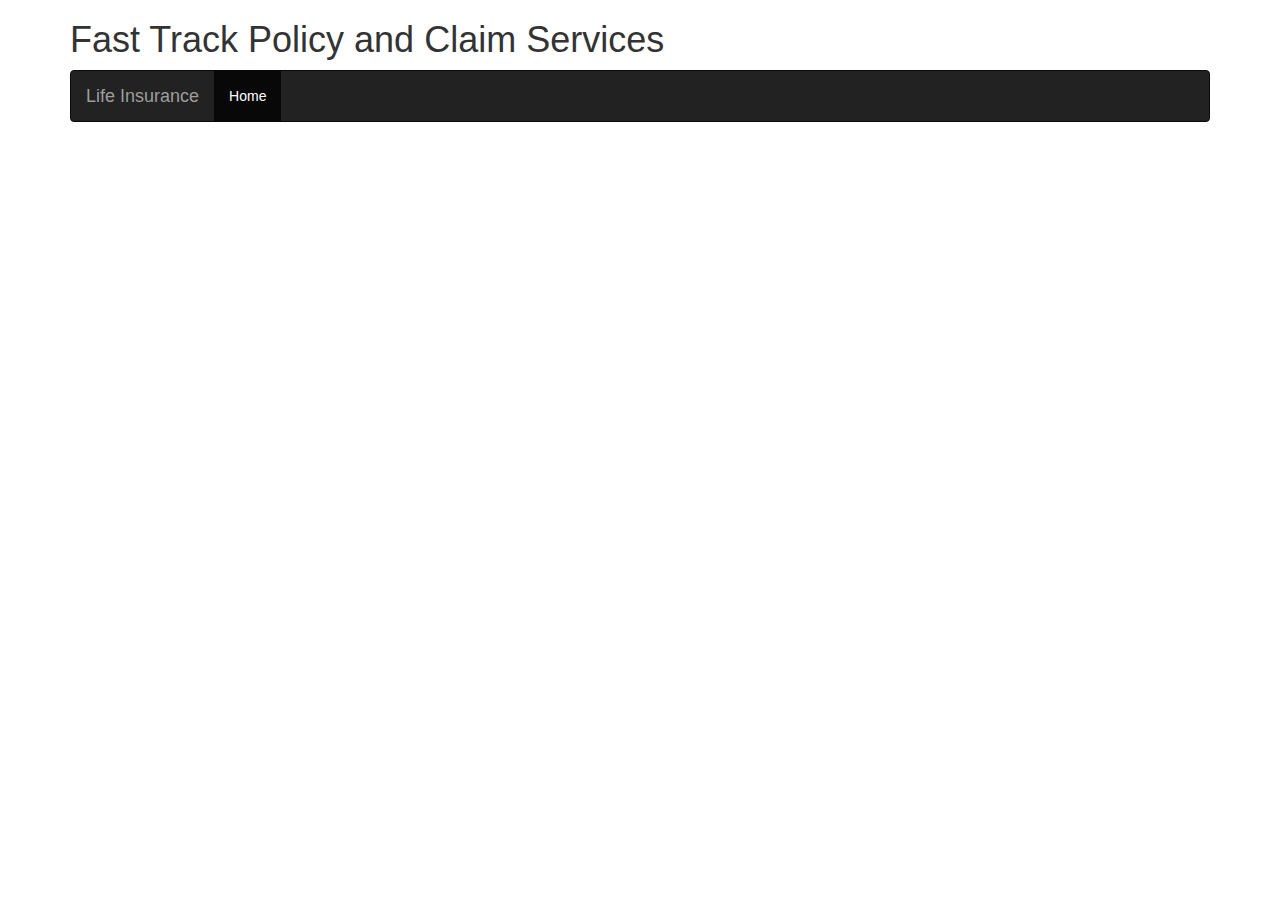
<file: src/app/app.component.html>
<link rel="stylesheet" href="https://maxcdn.bootstrapcdn.com/bootstrap/3.4.0/css/bootstrap.min.css">

<body>
<div class="container">
    <h1> Fast Track Policy and Claim Services</h1>
    <div class="hello">
    <nav class="navbar navbar-inverse">
  <div class="container-fluid">
    <div class="navbar-header">
      <a class="navbar-brand">Life Insurance</a>
    </div>
    <ul class="nav navbar-nav">
      <li class="active"><a [routerLink] = "['/home']">Home</a></li>

    </ul>
  </div>
</nav>
</div>
</div>

</body>

<!-- jQuery library -->
<script src="https://ajax.googleapis.com/ajax/libs/jquery/3.3.1/jquery.min.js"></script>

<!-- Latest compiled JavaScript -->
<script src="https://maxcdn.bootstrapcdn.com/bootstrap/3.4.0/js/bootstrap.min.js"></script>

<router-outlet></router-outlet>
</file>
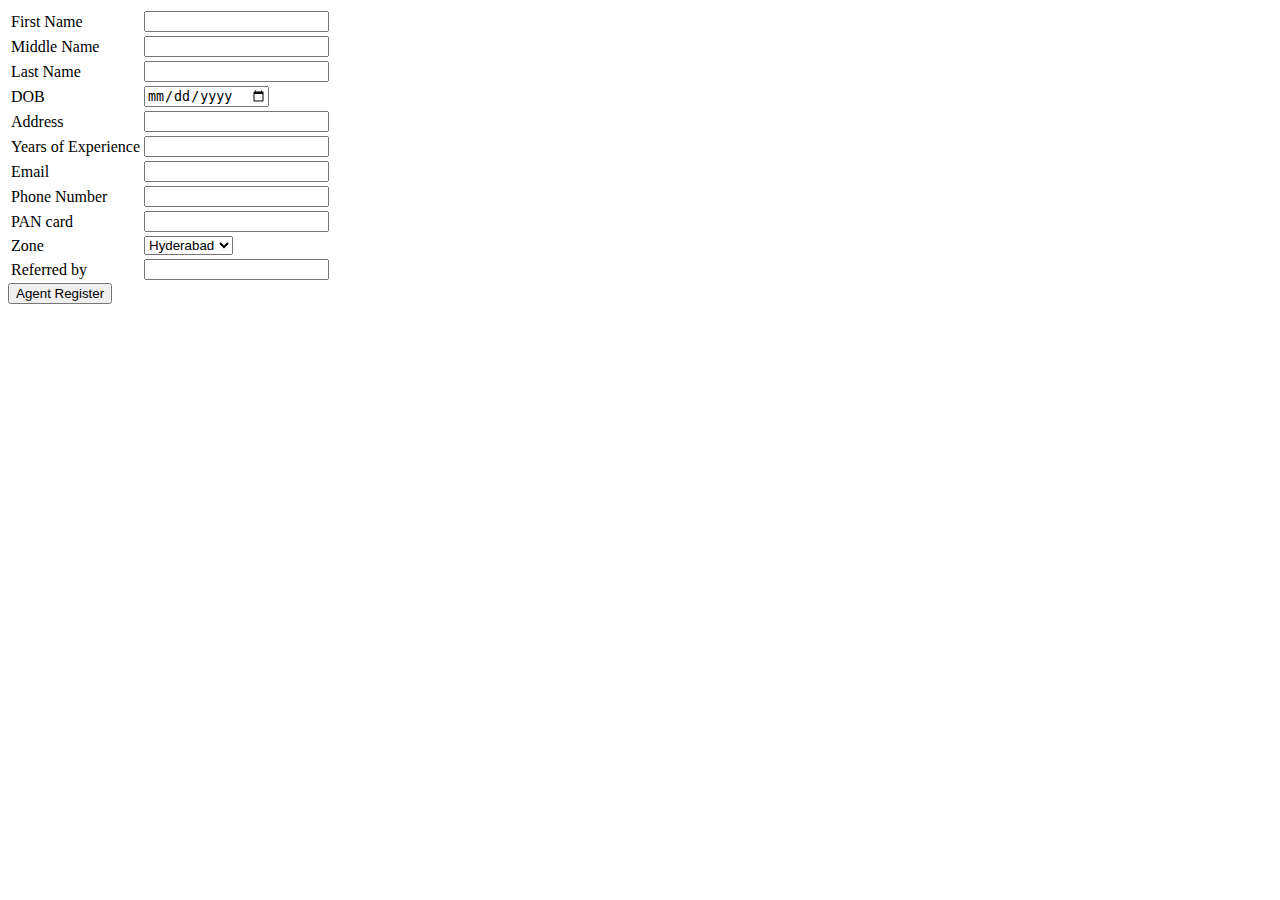
<file: src/app/agent-registration/agent-registration.component.html>
<body>
<div class="registration">
    <div id="agentreg">
        <form  [formGroup] = "formgroup" (submit)="submitAgent()" >
        <table>
            <tr>
                <td>First Name</td>
                <div class="inputBox">
                <td><input type="text" formControlName="agentfirst" required></td>
                </div>
            </tr>
             <tr>
                <td>Middle Name</td>
                <div class="inputBox">
                <td><input type="text" formControlName="agentmiddle"></td>
                </div>
            </tr>
            <tr>
                <td>Last Name</td>
                <div class="inputBox">
                <td><input type="text" formControlName="agentlast" required></td>
                </div>
            </tr>
            <tr>
                <td>DOB</td>
                <div class="inputBox">
                <td>
                <input type="date" formControlName="agentdob" required > 
                </td>
            </div>
            </tr>
              <tr>
                <td>Address</td>
                <div class="inputBox">
                <td><input type="text" formControlName="agentaddr" required></td>
                </div>
            </tr>
             <tr>
                <td>Years of Experience</td>
                <div class="inputBox">
                <td><input type="text" formControlName="agentexp" required></td>
                </div>
            </tr>
             <tr>
                <td>Email</td>
                <div class="inputBox">
                <td><input type="email" formControlName="agentemail" required></td>
                </div>
            </tr>
             <tr>
                <td>Phone Number</td>
                <div class="inputBox">
                <td><input type="text" formControlName="agentphone" required></td>
                </div>
            </tr>
              <tr>
                <td>PAN card</td>
                <div class="inputBox">
                <td><input type="text" formControlName="agentpan" required></td>
                </div>
            </tr>
              <tr>
                <td>Zone</td>
                
                <td><select formControlName="agentzone" required>
                    <option value="hyderabad">Hyderabad</option>
                    <option value="bombay">Bombay</option>
                    <option value="bangalore">Bangalore</option>
                    <option value="chennai">Chennai</option>
                    <option value="trivandrum">Trivandrum</option>
                </select></td>
              
            </tr>
              <tr>
                <td>Referred by</td>
                <div class="inputBox">
                <td><input type="text" formControlName="agentref"></td>
                </div>
            </tr>
        </table>
        <input type="submit" name="agentregister" value="Agent Register">
        </form>
       
    </div>
</div>
</body>
</file>
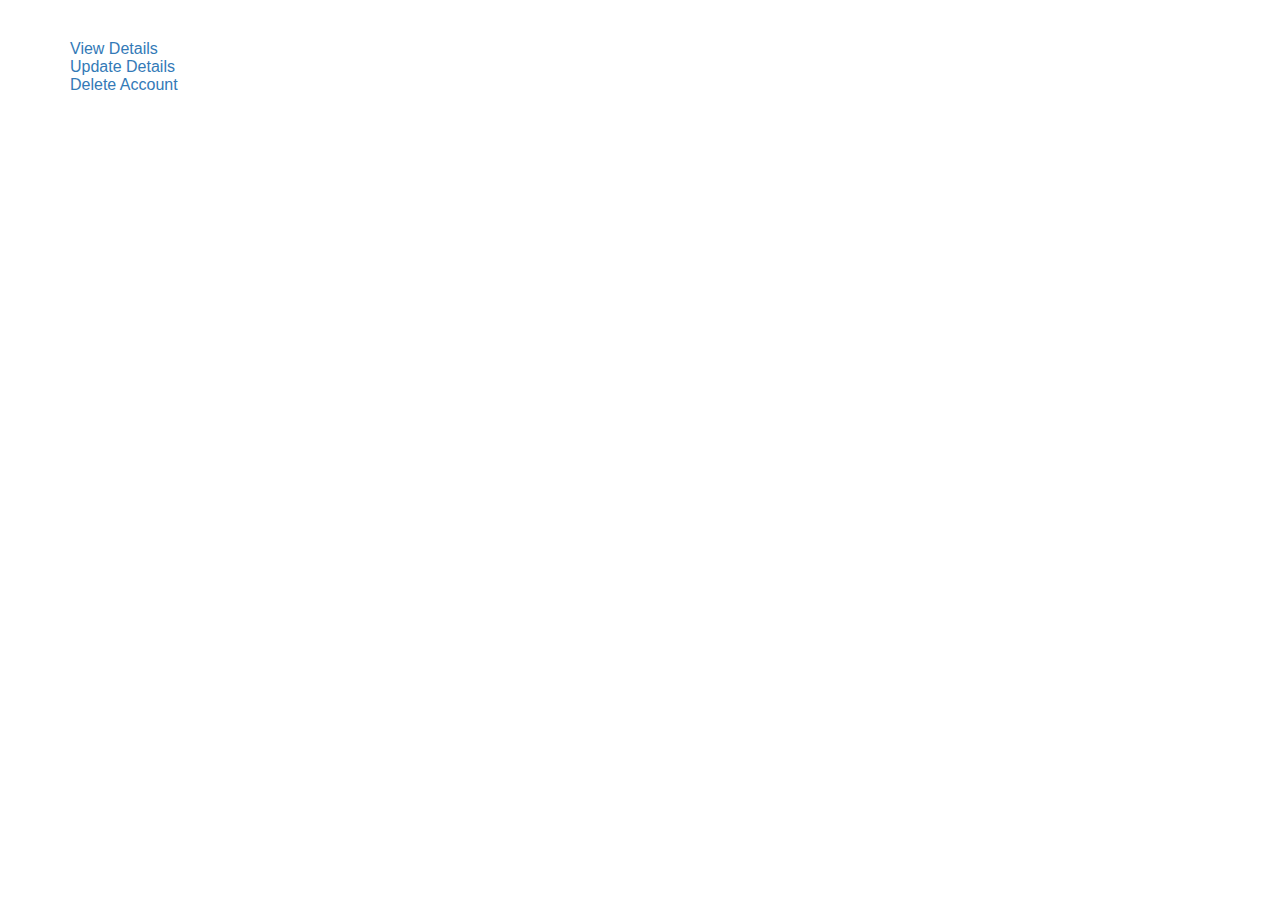
<file: src/app/customer-home/customer-home.component.html>
<link rel="stylesheet" href="https://maxcdn.bootstrapcdn.com/bootstrap/3.4.0/css/bootstrap.min.css">

<body>
  <div class="container">
    <div id="register">
      <table>
        <tr>
          <td>
            <a [routerLink]="['/user-view']">View Details</a>
          </td>
        </tr>
        <br>
        <tr>
          <td>
            <a [routerLink]="['/user-update']">Update Details</a>
          </td>
        </tr>
        <br>
        <tr>
          <td>
            <a [routerLink]="['/user-delete']">Delete Account</a>
          </td>
        </tr>
      </table>
    </div>
  </div>
</body>
</file>
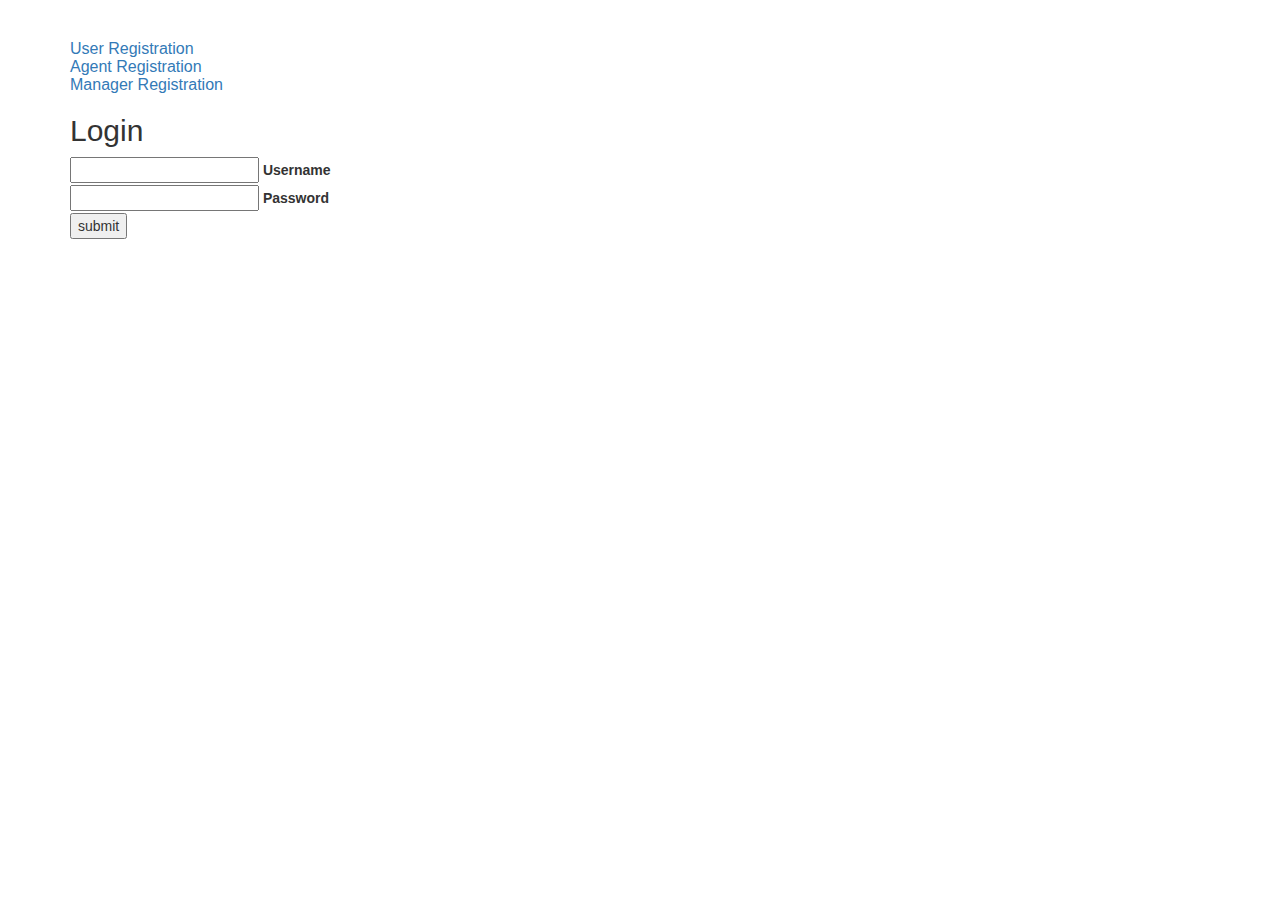
<file: src/app/home/home.component.html>
<link rel="stylesheet" href="https://maxcdn.bootstrapcdn.com/bootstrap/3.4.0/css/bootstrap.min.css">
<body>
<div class="container">
   <div id="register">
       <table>
      <tr><td><a [routerLink] = "['/user-registration']">User Registration</a></td></tr>
      <br>
     <tr><td> <a [routerLink] = "['/agent-registration']">Agent Registration</a></td></tr>    
     <br>
     <tr> <td><a [routerLink] = "['/manager-registration']">Manager Registration</a></td></tr>
</table>
   </div>


   <div id="signin">
 
      <h2>Login</h2>
      <form>
          <div class="inputBox">
              <input type="text" name="" required>
              <label>Username</label>
          </div>
          <div class="inputBox">
              <input type="password" name="" required>
              <label>Password</label>
          </div>
          <input type ="submit" name="" value="submit">
      </form>
     
  </div>
</div>
</body>
<script src="https://ajax.googleapis.com/ajax/libs/jquery/3.3.1/jquery.min.js"></script>

<!-- Latest compiled JavaScript -->
<script src="https://maxcdn.bootstrapcdn.com/bootstrap/3.4.0/js/bootstrap.min.js"></script>
</file>
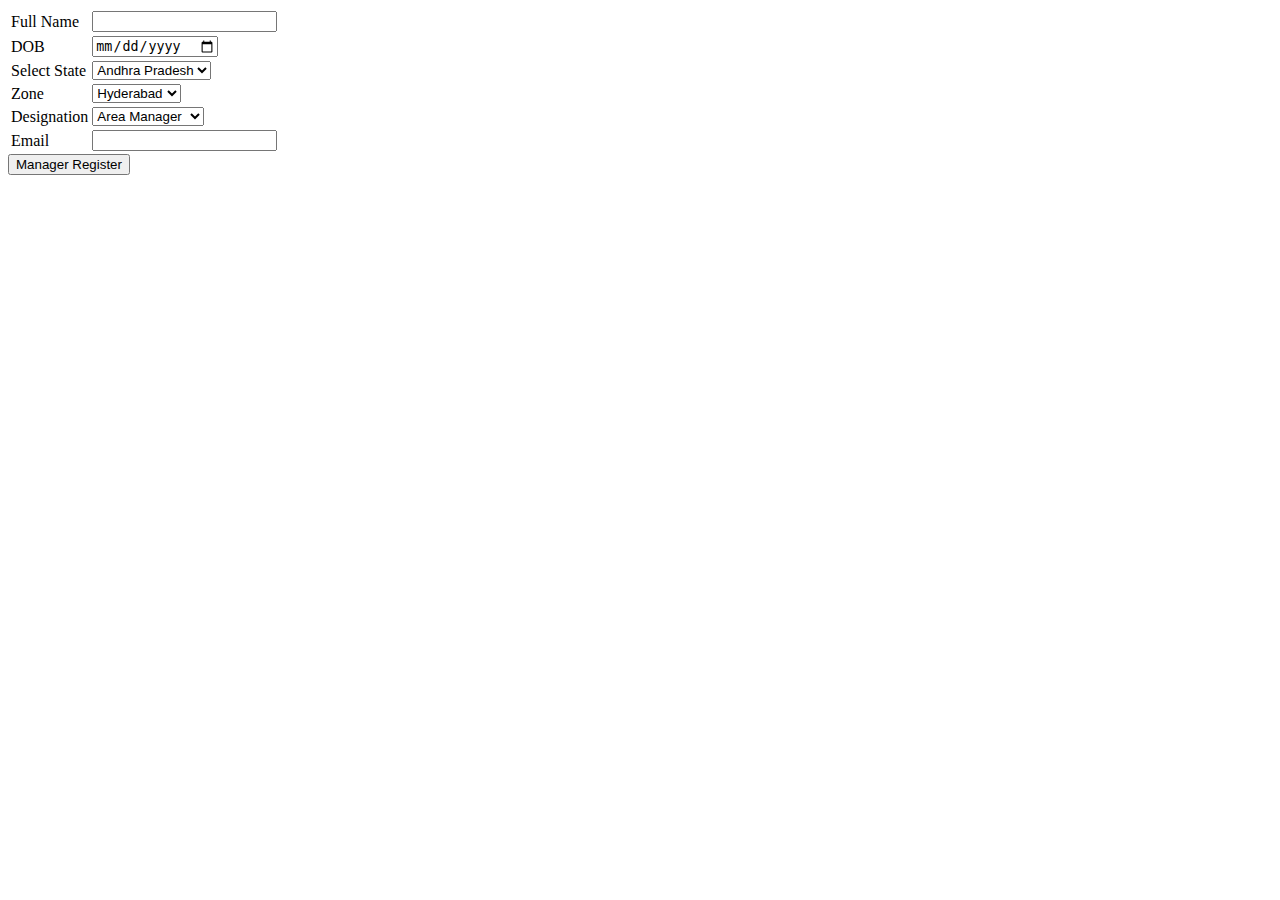
<file: src/app/manager-registration/manager-registration.component.html>
<body>
<div class="registration">
    <div id="mangreg">
        <form  [formGroup] = "formgroup" (submit)="submitManager()" >
        <table>
            <tr>
                <td>Full Name</td>
                <div class="inputBox">
                <td><input type="text" formControlName="mangfirst" required></td>
                </div>
            </tr>
            <tr>
                <td>DOB</td>
                  <div class="inputBox">
                <td><input type="date" formControlName="mangdob" required></td></div>
            </tr>
            <tr>
            <td>Select State</td>
                <td><select formControlName="mangstate" data-role ="select" required>
                    <option value="AP">Andhra Pradesh</option>
                    <option value="Maharastra">Maharastra</option>
                    <option value="karnataka">Karanataka</option>
                    <option value="TN">Tamilnadu</option>
                    <option value="Kerala">Kerala</option>
                </select></td></tr>
                
                 <tr>
                <td>Zone</td>
                <td><select formControlName="mangzone" data-role ="select" required>
                    <option value="hyd">Hyderabad</option>
                    <option value="bomb">Bombay</option>
                    <option value="ban">Bangalore</option>
                    <option value="chn">Chennai</option>
                    <option value="tvm">Trivandrum</option>
                </select></td>
            </tr>
             <tr>
                <td>Designation</td>
                <td><select formControlName="mangdesg" required>
                    <option value="AM">Area Manager</option>
                    <option value="CM">City Manager</option>
                    <option value="ZM">Zonal Manager</option>
                </select></td>
            </tr>
             <tr>
                <td>Email</td>
                <div class="inputBox">
                <td><input type="email" formControlName="mangemail" required></td>
           </div>
        </table>
        <input type="submit" name="mangregister" value="Manager Register">
        </form>
    </div>
</div>
</body>
</file>
